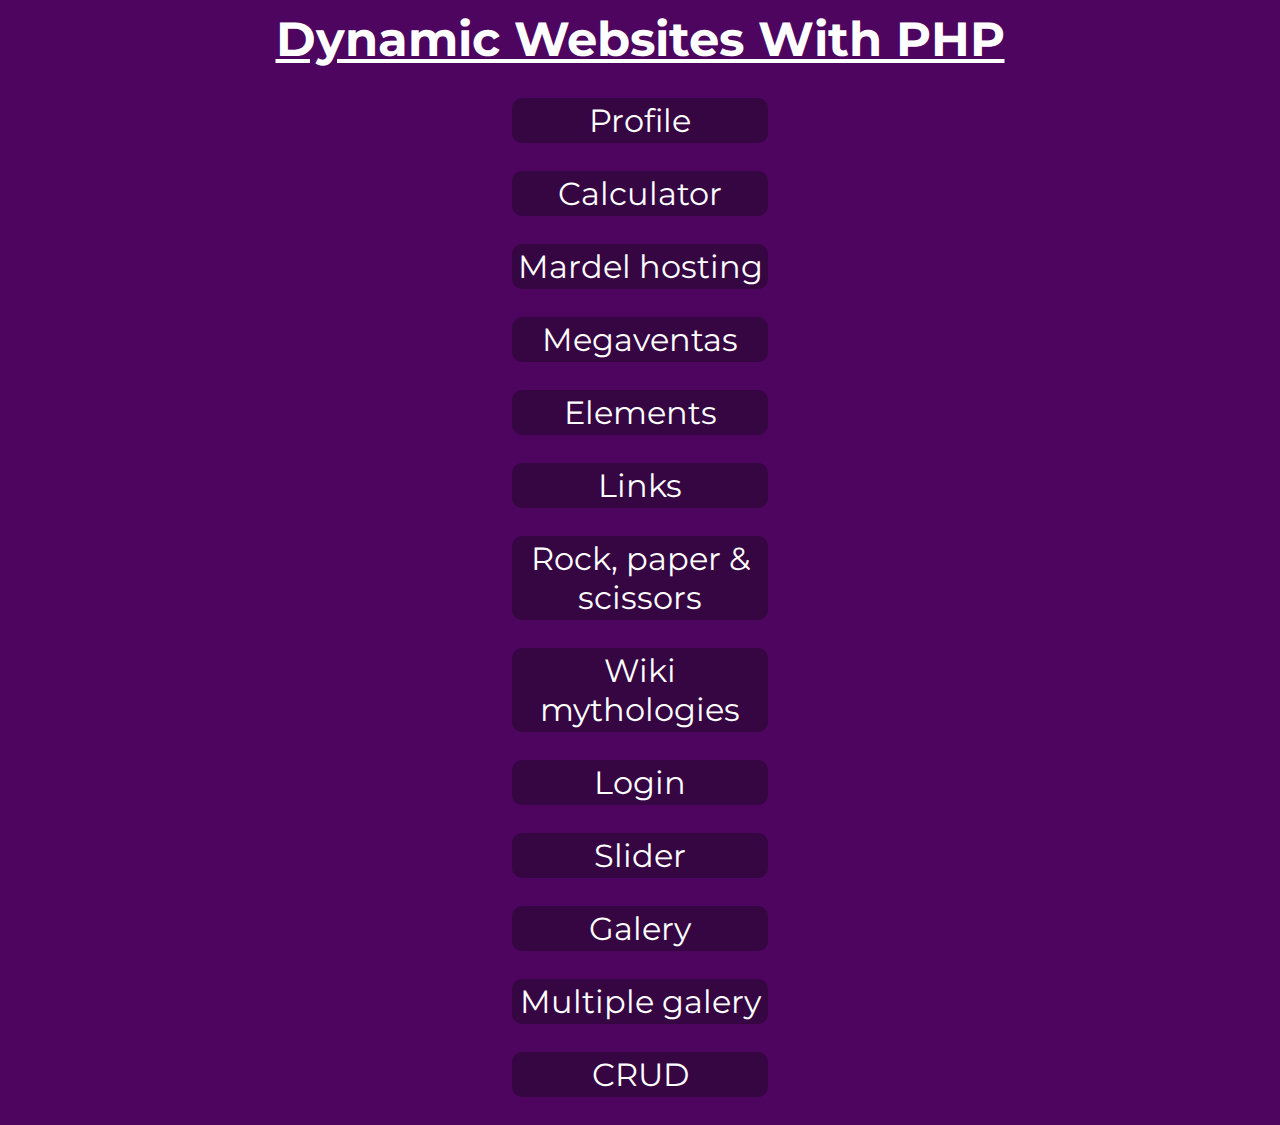
<file: index.html>
<!DOCTYPE html>
<html lang="en">
<head>

    <meta charset="UTF-8">
    <meta http-equiv="X-UA-Compatible" content="IE=edge">
    <meta name="viewport" content="width=device-width, initial-scale=1.0">
    <link rel="preconnect" href="https://fonts.googleapis.com">
    <link rel="preconnect" href="https://fonts.gstatic.com" crossorigin>
    <link href="https://fonts.googleapis.com/css2?family=Montserrat:wght@300&family=Yanone+Kaffeesatz&display=swap" rel="stylesheet">
    <link rel="icon" href="Imagenes/logo.png">
    <link rel="stylesheet" href="websites/css/styles.css">
    <title>Dynamic websites</title>

</head>
<body>
    <h1>Dynamic websites with PHP</h1>

    <a href="websites/perfil/index.html" target="_blank">Profile</a>
    <a href="websites/calculadora/index.php" target="_blank">Calculator</a>
    <a href="websites/mardelhosting/index.php" target="_blank">Mardel hosting</a>
    <a href="websites/megaventas/index.php" target="_blank">Megaventas</a>
    <a href="websites/elementos/index.php" target="_blank">Elements</a>
    <a href="websites/enlaces/index.html" target="_blank">Links</a>
    <a href="websites/juego/index.php" target="_blank">Rock, paper & scissors</a>
    <a href="websites/Wiki mythologies/index.html" target="_blank">Wiki mythologies</a>
    <a href="websites/login/login.php" target="_blank">Login</a>
    <a href="websites/Slider/index.html" target="_blank">Slider</a>
    <a href="websites/Galeria de 3 imagenes/index.html" target="_blank">Galery</a>
    <a href="websites/Galeria multiple/index.html" target="_blank">Multiple galery</a>
    <a href="websites/crudimg/crudImgRedimension/crudConImagenes/crudImg.php" target="_blank">CRUD</a>

</body>
</html>
</file>
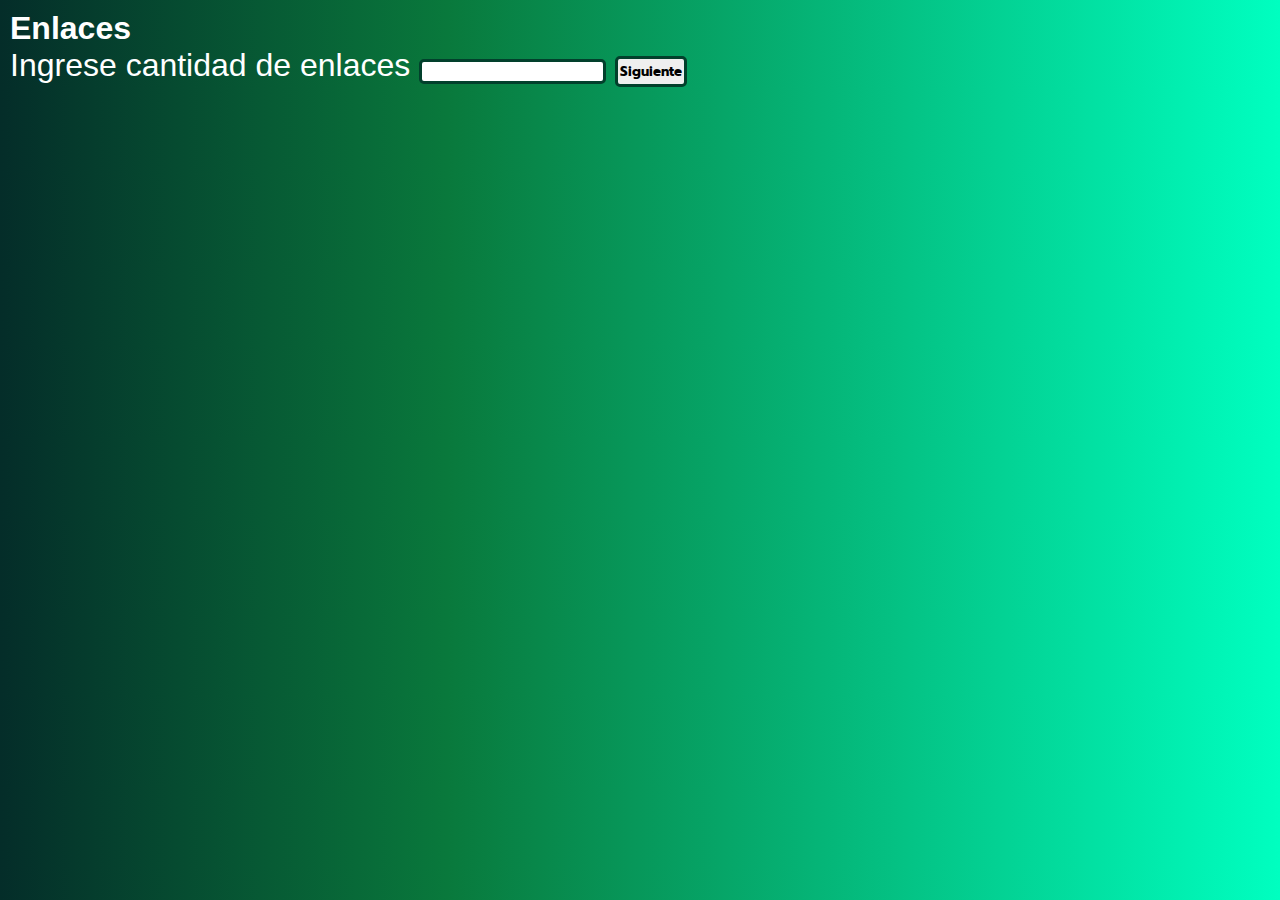
<file: websites/enlaces/index.html>
<!DOCTYPE html>
<html lang="en">
<head>
    <meta charset="UTF-8">
    <meta name="viewport" content="width=device-width, initial-scale=1.0">
    <meta http-equiv="X-UA-Compatible" content="ie=edge">

    <link rel="preconnect" href="https://fonts.googleapis.com">
    <link rel="preconnect" href="https://fonts.gstatic.com" crossorigin>
    <link href="https://fonts.googleapis.com/css2?family=Prompt:wght@200&display=swap" rel="stylesheet">
    
    <link rel="icon" href="Imagenes/logo.png">
    <link rel="stylesheet" href="css/index.css">
    <title>Enlaces</title>
</head>
<body>
    <h3>Enlaces</h3>
    
    <form action="paso2.php" method="GET">
        <label>Ingrese cantidad de enlaces</label>
        <input type="number" name="cant" min="1" class="numero">
        <input type="submit" value="Siguiente" name="envio" class="submit">
    </form>
    
</body>
</html>
</file>
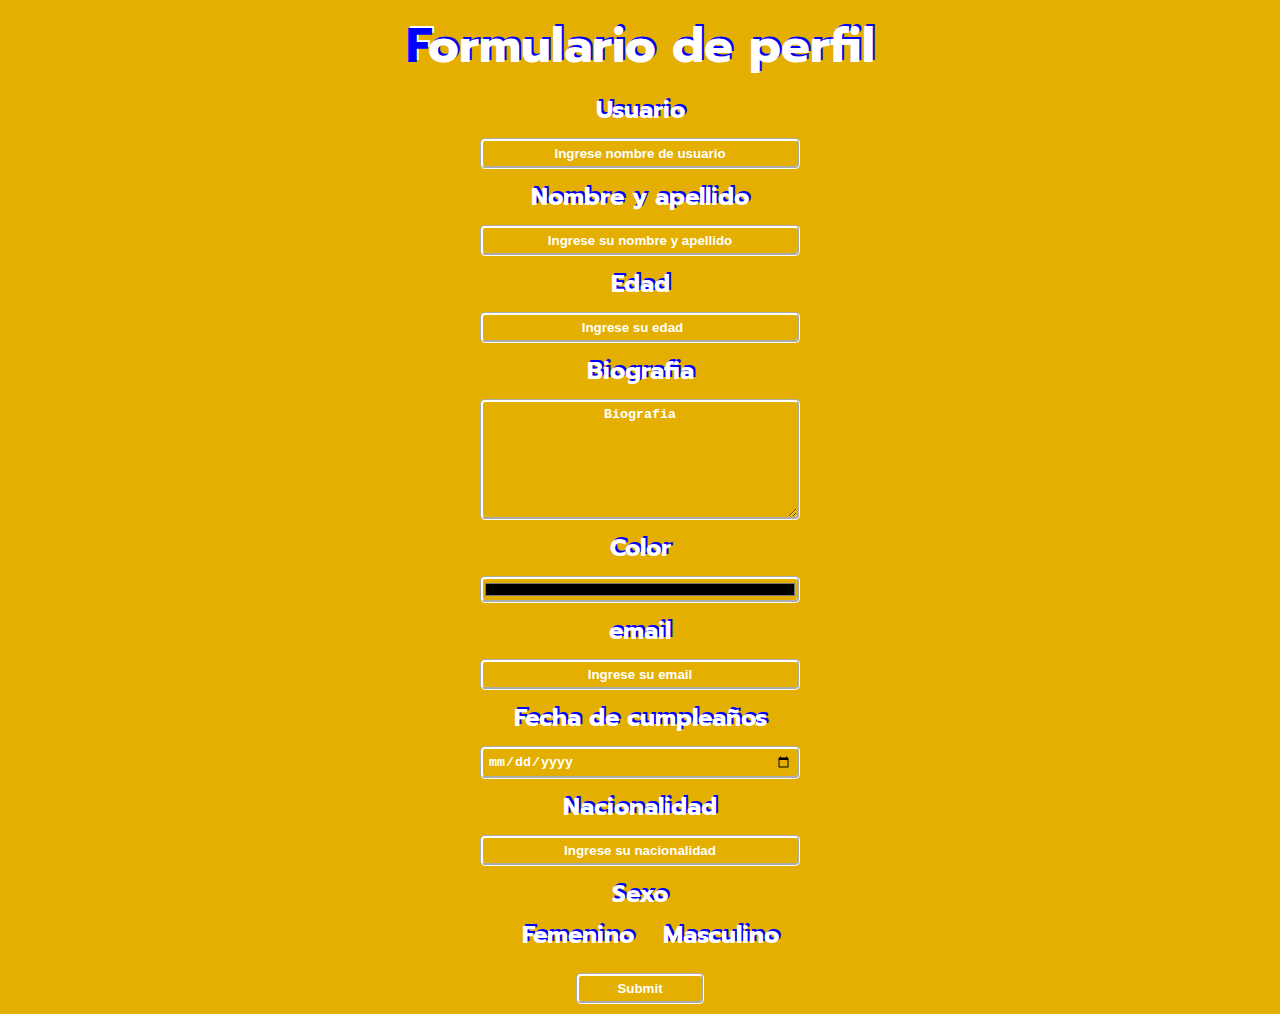
<file: websites/perfil/index.html>
<!DOCTYPE html>
<html lang="en">

<head>
    <meta charset="UTF-8">
    <meta name="viewport" content="width=device-width, initial-scale=1.0">
    <meta http-equiv="X-UA-Compatible" content="ie=edge">
    <link rel="preconnect" href="https://fonts.googleapis.com">
    <link rel="preconnect" href="https://fonts.gstatic.com" crossorigin>
    <link href="https://fonts.googleapis.com/css2?family=Prompt:wght@200&display=swap" rel="stylesheet">
    <link rel="icon" href="Imagenes/logo.png">
    <link rel="stylesheet" href="css/style.css">
    <title>Perfil</title>
</head>

<body class="Formulario">

 <form action="perfil.php" method="get">

      <h1><span class="f">F</span>ormulario de perfil</h1>

      <label class="label">Usuario</label>
      <input type="text" name="usuario" minlength="5" class="input" placeholder="Ingrese nombre de usuario">

      <label class="label">Nombre y apellido</label>
      <input type="text" name="nombre" minlength="1" class="input" placeholder="Ingrese su nombre y apellido">

      <label class="label">Edad</label>
      <input type="number" name="edad" min="1" max="110" class="input" placeholder="Ingrese su edad">

      <label class="label">Biografia</label>
      <textarea name="biografia" minlength="1" maxlength="100"  cols="15" rows="7" class="input" placeholder="Biografia"></textarea>

      <label class="label">Color</label>
      <input type="color" name="color" class="input_color">

      <label class="label">email</label>
      <input type="email" name="email" class="input" placeholder="Ingrese su email">

      <label class="label">Fecha de cumpleaños</label>
      <input type="date" name="fecha" class="input" placeholder="Ingrese su fecha de cumpleaños">

      <label class="label">Nacionalidad</label>
      <input type="text" name="nacionalidad" class="input" placeholder="Ingrese su nacionalidad">

      <label class="label">Sexo</label>
      <div class="sexo">
      <input type="radio" name="sexo" value="femenino" id="1" style="visibility:hidden">
      <label for="1">Femenino</label>

      <input type="radio" name="sexo" value="masculino" id="2" style="visibility:hidden">
      <label for="2">Masculino</label>
      </div>

      <input type="submit" name="enviar" class="envio">

 </form>

</body>
</html>
</file>
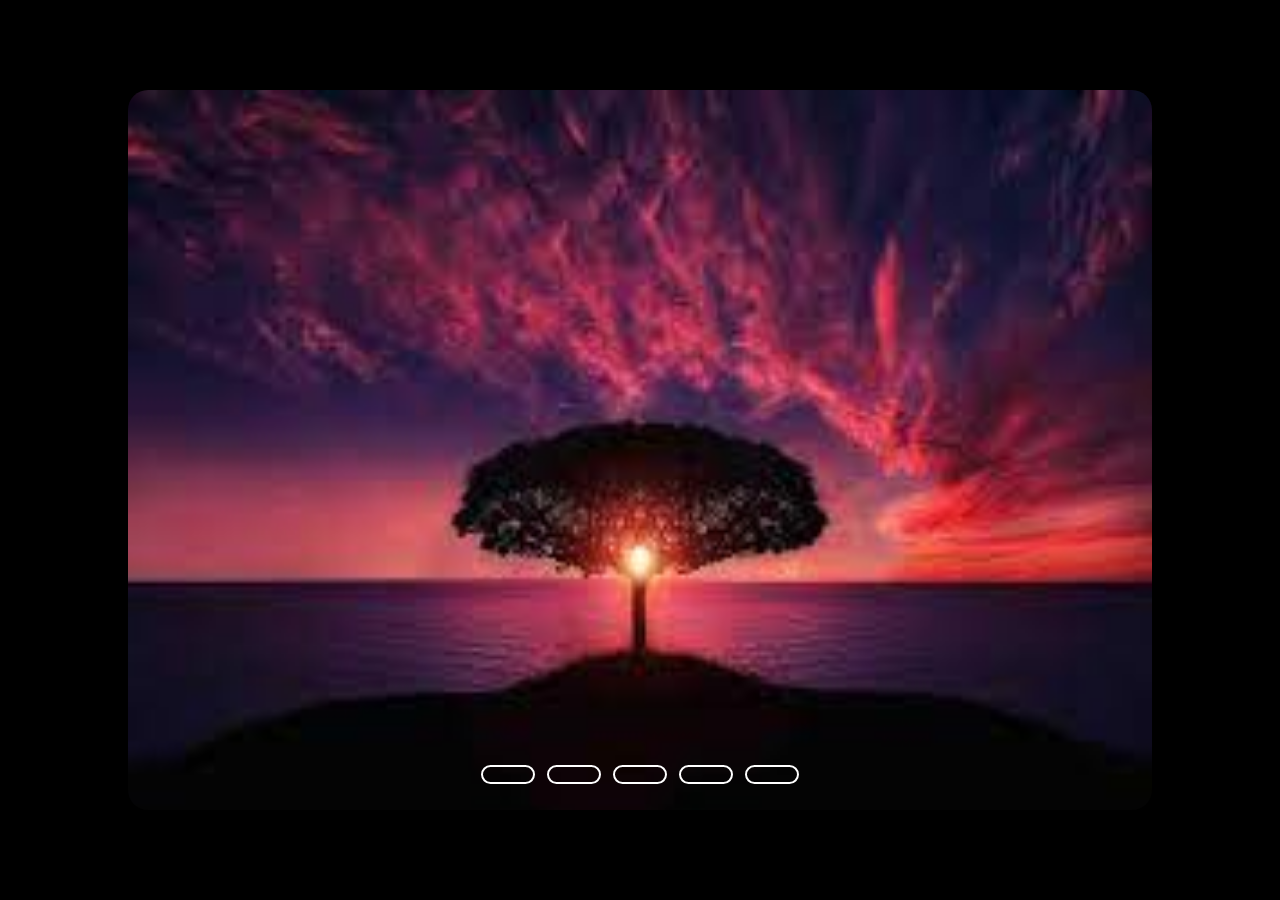
<file: websites/Slider/index.html>
<!DOCTYPE html>
<html>
<head>
    <meta charset='utf-8'>
    <meta http-equiv='X-UA-Compatible' content='IE=edge'>
    <title>Slider</title>
    <meta name='viewport' content='width=device-width, initial-scale=1'>
    <link rel='stylesheet' type='text/css' media='screen' href='style.css'>
</head>
<body>
    <div class="content">
        <div class="slides">
            <input type="radio" name="slide" id="slide1" checked>
            <input type="radio" name="slide" id="slide2">
            <input type="radio" name="slide" id="slide3">
            <input type="radio" name="slide" id="slide4">
            <input type="radio" name="slide" id="slide5">

            <div class="slide s1">
                <img src="imagenes/paisaje1.jpg" alt="foto1">
            </div>

            <div class="slide">
                <img src="imagenes/paisaje2.jpg" alt="foto2">
            </div>

            <div class="slide">
                <img src="imagenes/paisaje3.jpg" alt="foto3">
            </div>

            <div class="slide">
                <img src="imagenes/paisaje4.jpg" alt="foto4">
            </div>

            <div class="slide">
                <img src="imagenes/paisaje5.jpg" alt="foto5">
            </div>
        </div>

        <div class="navigation">
            <label class="bar" for="slide1"></label>
            <label class="bar" for="slide2"></label>
            <label class="bar" for="slide3"></label>
            <label class="bar" for="slide4"></label>
            <label class="bar" for="slide5"></label>
        </div>

    </div>
</body>
</html>
</file>
<file: websites/css/styles.css>
*{
    margin:0;
    padding:0;
    box-sizing: border-box;
}

body{
    background-color: #4d055f;
    font-family: 'Montserrat', sans-serif;
}

h1{
    margin-top: 10px;
    text-align: center;
    font-size: 3em;
    color:#ffffff;
    text-decoration: underline;
    margin-bottom: 30px;
    text-transform: capitalize;
}

a{
    font-size: 2em;
    text-decoration: none;
    text-align: center;
    margin: 0 auto 28px;
    display: block;
    color:#ffffff;
    max-width: 20%;
    border:2px solid none;
    border-radius: 10px;
    background: #350642;
    padding: 3px;
    border-color: white;
    background-image: linear-gradient(45deg, white, 50%,  transparent 50%);
    background-position: 100%;
    background-size: 400%;
    transition: background 0.4s ease-in-out;
}

img[src="https://cdn.000webhost.com/000webhost/logo/footer-powered-by-000webhost-white2.png"]{
    visibility:hidden;
}

a:hover{
    background-position: 0;
    color:#350642;
}

@media screen and (max-width:400px){
    a{
    max-width: 50%;
    }
}
</file>
<file: websites/enlaces/css/index.css>
* {
    margin: 0;
    padding: 0;
    box-sizing: border-box;
}

body {
    background: rgb(4,45,41);
    background: linear-gradient(90deg, rgba(4,45,41,1) 0%, rgba(9,121,60,1) 35%, rgba(0,255,192,1) 100%);
    color: #fff;
    font-family: 'Kanit', sans-serif;
}

form, h3 {
    margin-left: 10px;
    font-size: 32px;
}

h3 {
    margin-top: 10px;
}

.submit {
    padding: 2px;
    border: solid #02402C;
    border-radius: 5px;
    font-weight: bold;
    font-family: 'Prompt', sans-serif;
}

.submit:hover {
    background: #012416;
    color: #fff;
    font-family: 'Prompt', sans-serif;
}

.numero {
    padding: 2px;
    border: solid #02402C;
    border-radius: 5px;
}



@media screen and (max-width:400px){
    form label, form input {
        display:block;
        width: 90%;
    }

    .submit {
        margin-top: 5px;
        width: auto;
    }

    .numero {
        margin-top: 5px;
    }

    h3 {
        margin-top: 5px;
    }
}
</file>
<file: websites/perfil/css/style.css>
*{
    margin:0;
    padding: 0;
    box-sizing:border-box;
}

body{
    font-family: 'Prompt', sans-serif;
    background-color: #e4af00;
}

h1{
    margin-top:10px;
    text-align:center;
    font-size:3em;
    font-weight:bold;
    color:#fff;
    margin-bottom:10px;
    text-shadow:2px -2px 0 blue;
}

.f{
    text-align:center;
    font-weight:bold;
    color:blue;
    text-shadow:2px -2px 0 white;
}

.label{
    display:block;
    text-align:center;
    color:#fff;
    font-size: 1.5em;
    font-weight: bold;
    text-shadow:2px -2px 0 blue;
    margin-bottom: 10px;
}

.input{
    margin:auto;
    display:block;
    font-weight:bold;
    background-color: transparent;
    width:25%;
    padding:5px;
    color:#fff;
    border: 3px groove #fff;
    border-radius:5px;
    margin-bottom: 10px;
}

.input_color{
    margin:auto;
    display:block;
    background-color: transparent;
    width:25%;
    font-size: 2em;
    border: 3px groove #fff;
    border-radius:5px;
    margin-bottom:10px;
}

::placeholder{
    text-align: center;
    color:#fff;
}

.sexo{
    margin-top: -5px;
    text-align:center;
    color:#fff;
    font-size: 1.5em;
    font-weight: bold;
    text-shadow:2px -2px 0 blue;
    margin-bottom: 20px;
}

div label:hover{
    cursor:pointer;
}

.envio{
    margin:auto;
    display:block;
    font-weight:bold;
    background-color: transparent;
    width:10%;
    padding:5px;
    color:#fff;
    border: 3px groove #fff;
    border-radius:5px;
    margin-bottom: 10px;
}

.envio:hover{
    background-color:#fff;
    color:#e4af00;
    border: 3px groove transparent;
    transition:0.4s ease;
	transform:scale(0.9);
    cursor:pointer;
}

@media screen and (max-width:400px){
    .input{
        width:90%;
    }
    .input_color{
        width:90%;
    }
    .envio{
        width:90%;
    }
}

@media screen and (max-width:800px){
    form{
        margin:auto;
    }
}
</file>
<file: websites/Slider/style.css>
body {
    margin: 0;
    padding: 0;
    height: 100vh;
    width: 100vw;
    background: #000;
    color: #fff;
    overflow: hidden;
}

.content {
    height: 80%;
    width: 80%;
    border-radius: 20px;
    overflow: hidden;
    position: absolute;
    top: 50%;
    left: 50%;
    transform: translate(-50%, -50%);
}

.navigation {
    position: absolute;
    bottom: 20px;
    left: 50%;
    transform: translate(-50%);
    display: flex;
}

.bar {
    width: 50px;
    height: 15px;
    border: 2px solid #fff;
    margin: 6px;
    border-radius: 50px;
    cursor: pointer;
    transition: .4s;
}

.bar:hover {
    background-color: #fff;
}

input {
    display: none;
}

.slides {
    display: flex;
    width: 500%;
    height: 100%;
}

.slide {
    width: 20%;
    transition: .6s;
}

.slide img {
    width: 100%;
    height: 100%;
    background-size: cover;
}

#slide1:checked ~ .s1 {
    margin-left: 0;
}

#slide2:checked ~ .s1 {
    margin-left: -20%;
}

#slide3:checked ~ .s1 {
    margin-left: -40%;
}

#slide4:checked ~ .s1 {
    margin-left: -60%;
}

#slide5:checked ~ .s1 {
    margin-left: -80%;
}

@media screen and (max-width: 480px) {
    .content {
        width: 95%;
        height: 350px;
        margin-top: -80px;
    }
    
    .slide {
        height: 350px;
    }
}
</file>
